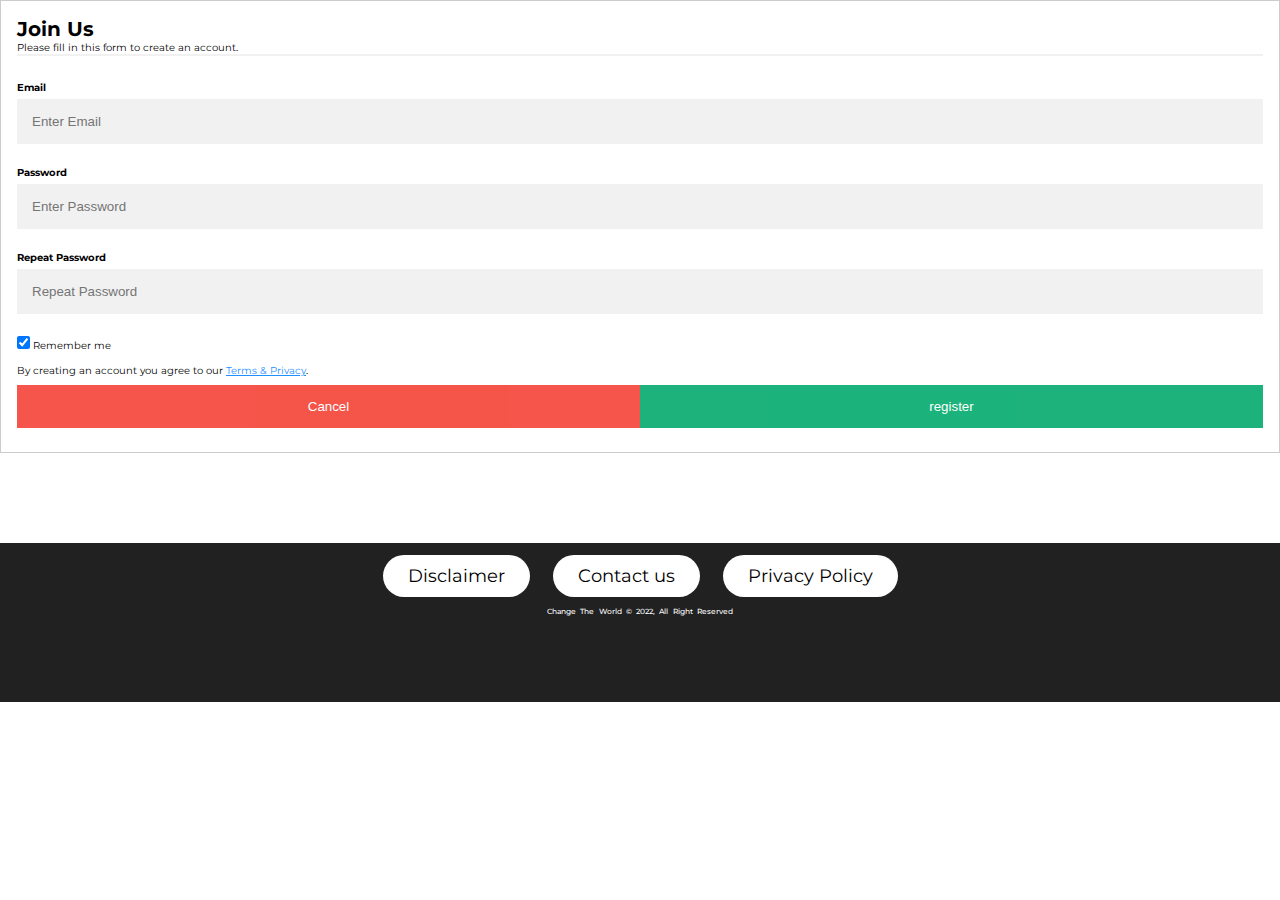
<file: join/index.html>
<!DOCTYPE html>
<html lang="en">
<head>
    <meta charset="UTF-8">
    <meta http-equiv="X-UA-Compatible" content="IE=edge">
    <meta name="viewport" content="width=device-width, initial-scale=1.0">
    <link rel="stylesheet" href="style.css">
    <title>Document</title>
</head>
<body>
    <form action="action_page.php" class="form" style="border:1px solid #ccc">
        <div class="container">
          <h1>Join Us</h1>
          <p>Please fill in this form to create an account.</p>
          <hr>
      
          <label for="email"><b>Email</b></label>
          <input type="text" placeholder="Enter Email" name="email" required>
      
          <label for="psw"><b>Password</b></label>
          <input type="password" placeholder="Enter Password" name="psw" required>
      
          <label for="psw-repeat"><b>Repeat Password</b></label>
          <input type="password" placeholder="Repeat Password" name="psw-repeat" required>
      
          <label>
            <input type="checkbox" checked="checked" name="remember" style="margin-bottom:15px"> Remember me
          </label>
      
          <p>By creating an account you agree to our <a href="#" style="color:dodgerblue">Terms & Privacy</a>.</p>
      
          <div class="clearfix">
            <button type="button" class="cancelbtn">Cancel</button>
            <button type="submit" class="signupbtn">register</button>
          </div>
        </div>
      </form>












 <!--++++++++++++++++++++++ Footer Start ++++++++++++++++++++++++++++++++++++-->
<footer class="footer">
    <div class="box-footer">
        <div class="icon">
            <a href="#" class="btn-primary"> Disclaimer </a></li>
            <a href="..\Contact\contact.html" class="btn-primary">Contact us </a>
            <a href="#" class="btn-primary">Privacy Policy </a>
        
            <p>Change The World &copy; 2022, All Right Reserved</p>
        </div>
    </div>
    <div>
      
    </div>
</footer>
<!--++++++++++++++++++++++ Footer end ++++++++++++++++++++++++++++++++++++-->
</body>
</html>
</file>
<file: join/style.css>
@import url('https://fonts.googleapis.com/css2?family=Montserrat:wght@100;200;300;400;500;600;700;800;900&display=swap');

*,
*::after,
*::before{
    box-sizing: border-box;
    margin: 0;
    padding: 0;
}

:root{
    font-size: 62.5%;
	scroll-behavior: smooth;
}

body{
    font-family: 'Montserrat', sans-serif;
}

/*######################## Utility class #################################*/
/* .container{
    max-width: 1200px;
    width: 90%;
    margin: auto;
} */

/* ####################################################################### */

/*0000000000000000000000000 Navbar Start 000000000000000000000000000 */
	/*desktop style*/
	.navbar-container input[type='checkbox'],
	.navbar-container .hamburger-lines{
			display: none;
		}

	.navbar{
		box-shadow: 0px 5px 10px 0px #aaa;
		position: fixed;
		width: 100%;
		background: #fff;
		color: #000;
		opacity: 0.85;
		z-index: 999;
	}

	.navbar-container{
		display: flex;
		justify-content: space-between;
		height: 64px;
		align-items: center;
		flex-wrap: wrap;
	}

	.menu-items{
		order: 2;
		display: flex;
	}

	.logo{
		order: 1;
		font-size: 3rem;
	}

	.menu-items li{
		list-style: none;
		margin-left: 1.5rem;
		font-size: 1.8rem;
	}

	.navbar a{
		color: #444;
		text-decoration: none;
		font-weight: 500;
		transition: color 0.5s ease-in-out;
	}

	.navbar a:hover{
		color: #e33e3e;
	}
/*0000000000000000000000000 Navbar end 000000000000000000000000000 */


.form{
	margin-bottom: 9rem;
}

/* Full-width input fields */
  input[type=text], input[type=password] {
  width: 100%;
  padding: 15px;
  margin: 5px 0 22px 0;
  display: inline-block;
  border: none;
  background: #f1f1f1;
}

input[type=text]:focus, input[type=password]:focus {
  background-color: #ddd;
  outline: none;
}

hr {
  border: 1px solid #f1f1f1;
  margin-bottom: 25px;
}

/* Set a style for all buttons */
button {
  background-color: #04AA6D;
  color: white;
  padding: 14px 20px;
  margin: 8px 0;
  border: none;
  cursor: pointer;
  width: 100%;
  opacity: 0.9;
}

button:hover {
  opacity:1;
}

/* Extra styles for the cancel button */
.cancelbtn {
  padding: 14px 20px;
  background-color: #f44336;
}

/* Float cancel and signup buttons and add an equal width */
.cancelbtn, .signupbtn {
  float: left;
  width: 50%;
}

/* Add padding to container elements */
.container {
  padding: 16px;
}

/* Clear floats */
.clearfix::after {
  content: "";
  clear: both;
  display: table;
}

/* Change styles for cancel button and signup button on extra small screens */
@media screen and (max-width: 300px) {
  .cancelbtn, .signupbtn {
    width: 100%;
  }
}




/*+++++++++++++++++++++ Footer Start +++++++++++++++++++++++++++++++++++*/
.footer{
	background-color: rgba(5, 5, 5, 0.888);
	height: 17.7vh;
	margin-top: 2vh;
}

.footer .box-footer .icon{
	text-align: center;
	padding: 0.18rem;
}


.footer .box-footer .icon p{
	font-size: 0.75rem;
	word-spacing: 0.3em;
	font-weight: 500;
	color: #fff;
}
/*+++++++++++++++++++++ Footer end +++++++++++++++++++++++++++++++++++*/

.btn-primary{
    display: inline-block;
    padding: 1em 2.5em;
    text-decoration: none;
    border-radius: 50px;
    cursor: pointer;
    outline: none;
    margin-top: 1em;
    color: rgb(0, 0, 0);
    background: #fff;
    margin: 1rem;
}

.icon a::first-line{
	font-size: 1.8rem;
}

.icon p{
	color: #fff;
	font-size: 1.5rem;
}
</file>
